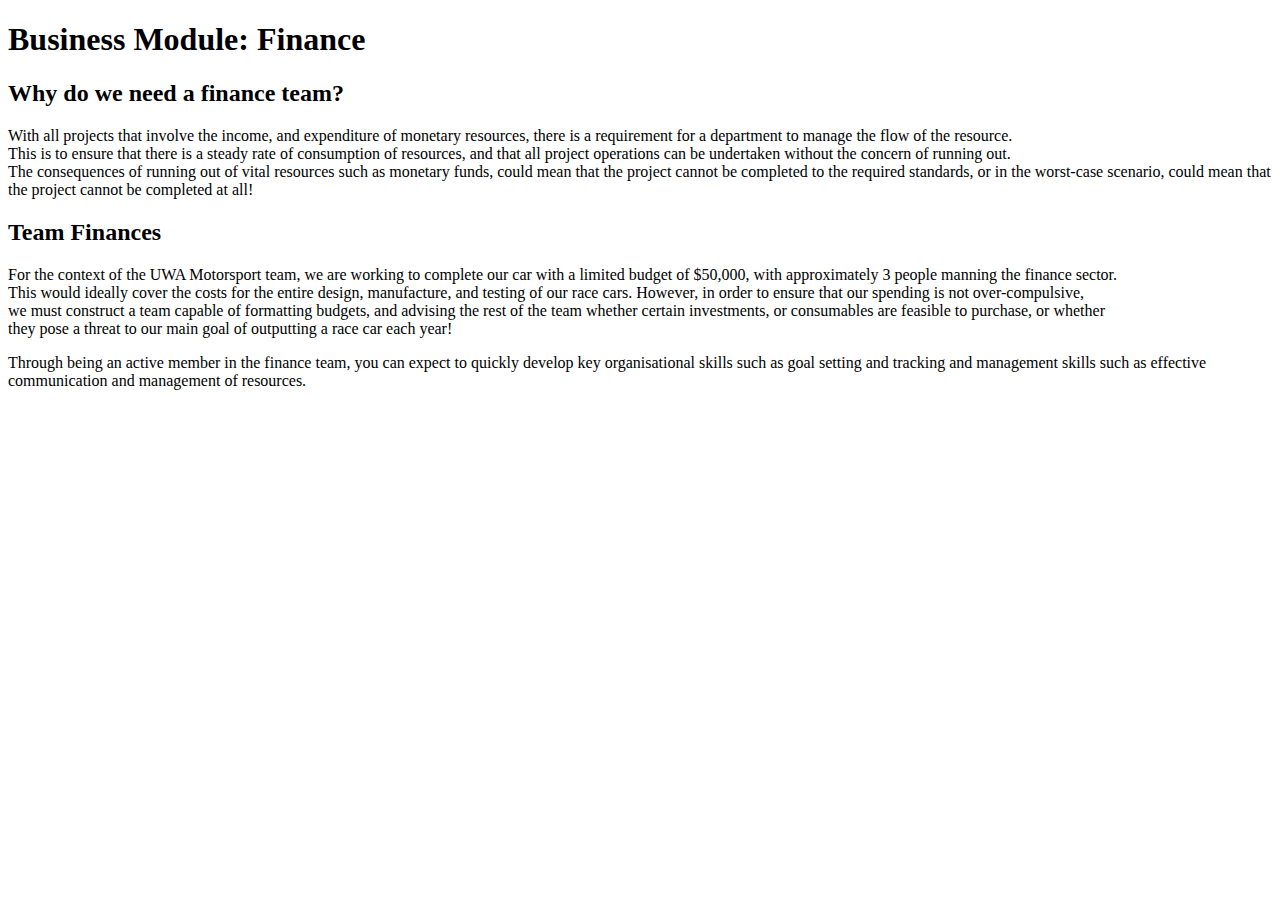
<file: app/templates/Finance.html>
<!DOCTYPE html>
<html>
    <head>
        <title>Business: Finance</title>
    </head>

    <body>
        <h1>Business Module: Finance</h1>
        <h2>Why do we need a finance team?</h2>
        <p>With all projects that involve the income, and expenditure of monetary resources, there is a requirement for a department to manage the flow of the resource.<br>
            This is to ensure that there is a steady rate of consumption of resources, and that all project operations can be undertaken without the concern of running out. <br>
            The consequences of running out of vital resources such as monetary funds, could mean that the project cannot be completed to the required standards, or in the worst-case scenario, could mean that the project cannot be completed at all!</p>

        <h2>Team Finances</h2>
        <p>For the context of the UWA Motorsport team, we are working to complete our car with a limited budget of $50,000, with approximately 3 people manning the finance sector. <br>
            This would ideally cover the costs for the entire design, manufacture, and testing of our race cars. However, in order to ensure that our spending is not over-compulsive, <br>
            we must construct a team capable of formatting budgets, and advising the rest of the team whether certain investments, or consumables are feasible to purchase, or whether <br>
            they pose a threat to our main goal of outputting a race car each year! </p>

        <p>Through being an active member in the finance team, you can expect to quickly develop key organisational skills such as goal setting and tracking and management skills such as effective communication and management of resources.</p>
    </body>
</html>
</file>
